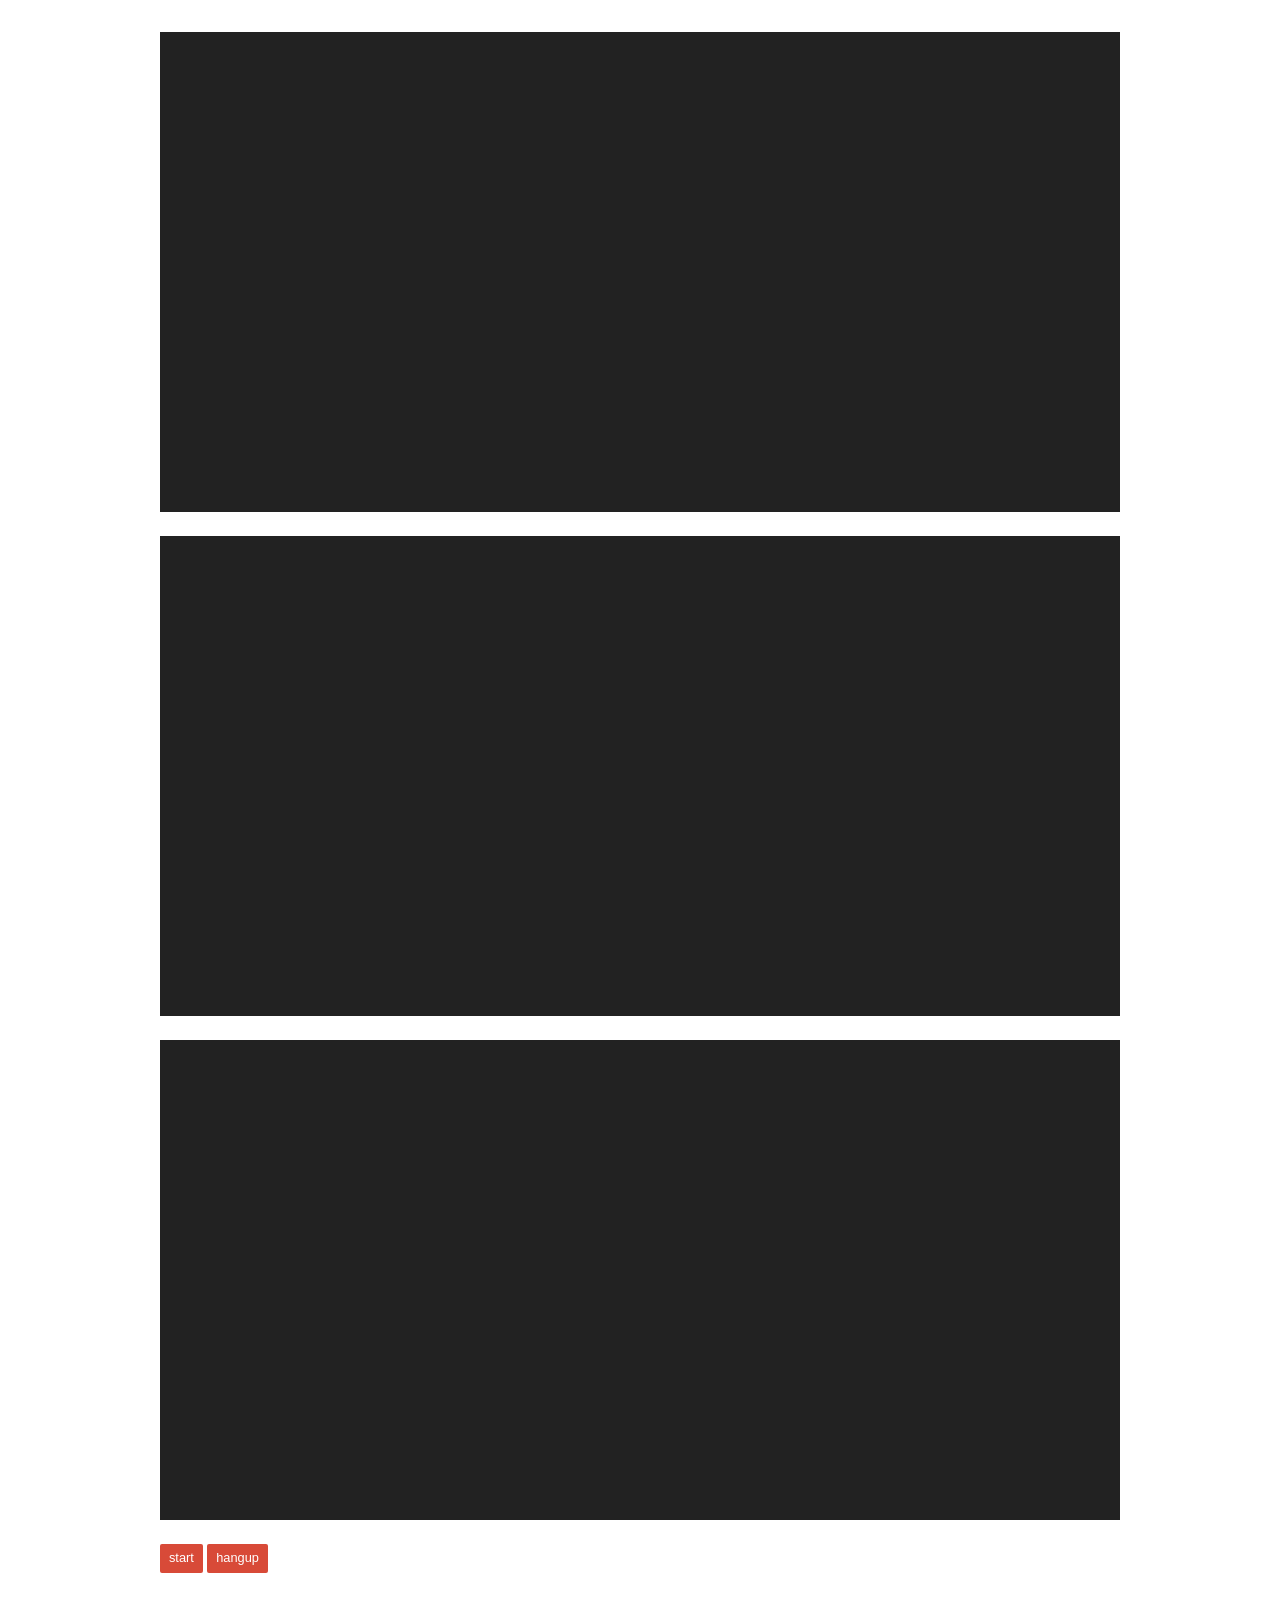
<file: index.html>
<!DOCTYPE html>
<html lang="en">
  <head>
    <meta charset="UTF-8" />
    <meta http-equiv="X-UA-Compatible" content="IE=edge" />
    <meta name="viewport" content="width=device-width, initial-scale=1.0" />
    <title>Document</title>
    <link rel="stylesheet" href="css/main.css" />
  </head>
  <body>
    <div id="container">
      <video id="local" autoplay muted></video>
      <video id="remote1" autoplay></video>
      <video id="remote2" autoplay></video>

      <button id="start-btn">start</button>
      <button id="hangup-btn">hangup</button>
    </div>
    <script src="js/peerconn.js" async></script>
  </body>
</html>
</file>
<file: css/main.css>
/*
 *  Copyright (c) 2015 The WebRTC project authors. All Rights Reserved.
 *
 *  Use of this source code is governed by a BSD-style license
 *  that can be found in the LICENSE file in the root of the source
 *  tree.
 */
.hidden {
  display: none;
}

.highlight {
  background-color: #eee;
  font-size: 1.2em;
  margin: 0 0 30px 0;
  padding: 0.2em 1.5em;
}

.warning {
  color: red;
  font-weight: 400;
}

@media screen and (min-width: 1000px) {
  /* hack! to detect non-touch devices */
  div#links a {
    line-height: 0.8em;
  }
}

audio {
  max-width: 100%;
}

body {
  font-family: "Roboto", sans-serif;
  font-weight: 300;
  margin: 0;
  padding: 1em;
  word-break: break-word;
}

button {
  background-color: #d84a38;
  border: none;
  border-radius: 2px;
  color: white;
  font-family: "Roboto", sans-serif;
  font-size: 0.8em;
  margin: 0 0 1em 0;
  padding: 0.5em 0.7em 0.6em 0.7em;
}

button:active {
  background-color: #cf402f;
}

button:hover {
  background-color: #cf402f;
}

button[disabled] {
  color: #ccc;
}

button[disabled]:hover {
  background-color: #d84a38;
}

canvas {
  background-color: #ccc;
  max-width: 100%;
  width: 100%;
}

code {
  font-family: "Roboto", sans-serif;
  font-weight: 400;
}

div#container {
  margin: 0 auto 0 auto;
  max-width: 60em;
  padding: 1em 1.5em 1.3em 1.5em;
}

div#links {
  padding: 0.5em 0 0 0;
}

h1 {
  border-bottom: 1px solid #ccc;
  font-family: "Roboto", sans-serif;
  font-weight: 500;
  margin: 0 0 0.8em 0;
  padding: 0 0 0.2em 0;
}

h2 {
  color: #444;
  font-weight: 500;
}

h3 {
  border-top: 1px solid #eee;
  color: #666;
  font-weight: 500;
  margin: 10px 0 10px 0;
  white-space: nowrap;
}

li {
  margin: 0 0 0.4em 0;
}

html {
  /* avoid annoying page width change
  when moving from the home page */
  overflow-y: scroll;
}

img {
  border: none;
  max-width: 100%;
}

input[type="radio"] {
  position: relative;
  top: -1px;
}

p {
  color: #444;
  font-weight: 300;
}

p#data {
  border-top: 1px dotted #666;
  font-family: Courier New, monospace;
  line-height: 1.3em;
  max-height: 1000px;
  overflow-y: auto;
  padding: 1em 0 0 0;
}

p.borderBelow {
  border-bottom: 1px solid #aaa;
  padding: 0 0 20px 0;
}

section p:last-of-type {
  margin: 0;
}

section {
  border-bottom: 1px solid #eee;
  margin: 0 0 30px 0;
  padding: 0 0 20px 0;
}

section:last-of-type {
  border-bottom: none;
  padding: 0 0 1em 0;
}

select {
  margin: 0 1em 1em 0;
  position: relative;
  top: -1px;
}

h1 span {
  white-space: nowrap;
}

a {
  color: #1d6eee;
  font-weight: 300;
  text-decoration: none;
}

h1 a {
  font-weight: 300;
  margin: 0 10px 0 0;
  white-space: nowrap;
}

a:hover {
  color: #3d85c6;
  text-decoration: underline;
}

a#viewSource {
  display: block;
  margin: 1.3em 0 0 0;
  border-top: 1px solid #999;
  padding: 1em 0 0 0;
}

div#errorMsg p {
  color: #f00;
}

div#links a {
  display: block;
  line-height: 1.3em;
  margin: 0 0 1.5em 0;
}

div.outputSelector {
  margin: -1.3em 0 2em 0;
}

p.description {
  margin: 0 0 0.5em 0;
}

strong {
  font-weight: 500;
}

textarea {
  resize: none;
  font-family: "Roboto", sans-serif;
}

video {
  background: #222;
  margin: 0 0 20px 0;
  --width: 100%;
  width: var(--width);
  height: calc(var(--width) * 0.75);
}

ul {
  margin: 0 0 0.5em 0;
}

fieldset {
  margin: 0 0 1em 0;
}

fieldset > select {
  margin-top: 1em;
}

@media screen and (max-width: 650px) {
  .highlight {
    font-size: 1em;
    margin: 0 0 20px 0;
    padding: 0.2em 1em;
  }

  h1 {
    font-size: 24px;
  }
}

@media screen and (max-width: 550px) {
  button:active {
    background-color: darkRed;
  }

  h1 {
    font-size: 22px;
  }
}

@media screen and (max-width: 450px) {
  h1 {
    font-size: 20px;
  }
}
</file>
